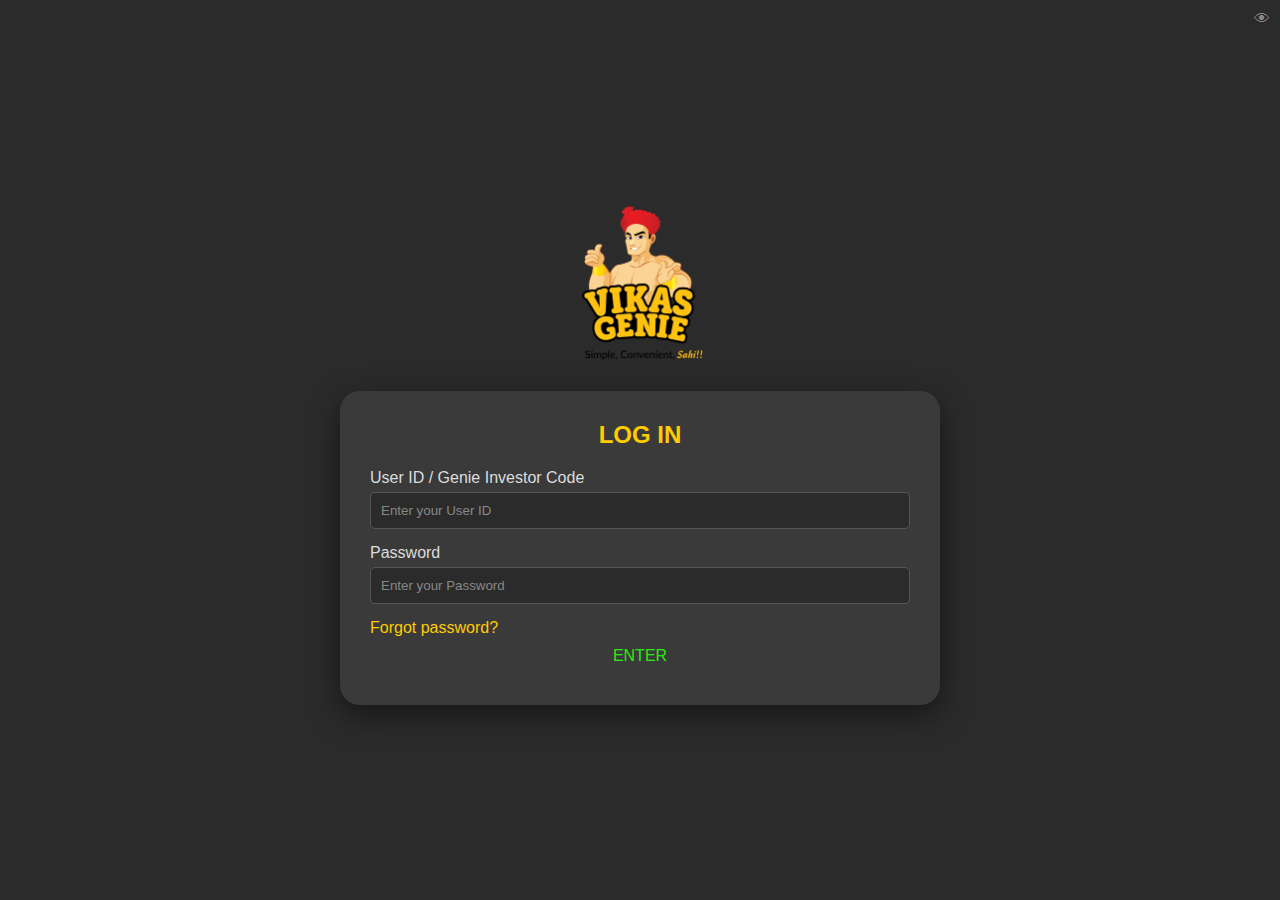
<file: index.html>
<!DOCTYPE html>
<html lang="en">
<head>
    <meta charset="UTF-8">
    <meta name="viewport" content="width=device-width, initial-scale=1.0">
    <title>Vikas Genie Login</title>
    <link rel="stylesheet" href="styles.css">
</head>
<body>
    <div class="container">
        <div class="logo">
            <img src="vikas-genie-logo.png" alt="Vikas Genie Logo">
        </div>
        <div class="login-box">
            <h2>LOG IN</h2>
            <form action="#" id="loginForm">
                <div class="input-group">
                    <label for="userId">User ID / Genie Investor Code</label>
                    <input type="text" id="userId" placeholder="Enter your User ID">
                </div>
                <div class="input-group">
                    <label for="password">Password</label>
                    <input type="password" id="password" placeholder="Enter your Password">
                    <span class="show-password">&#128065;</span>
                </div>
                <div class="forgot-password">
                    <a href="forgot-password.html">Forgot password?</a>
                </div>
                <button type="submit" class="enter-btn">ENTER</button>
            </form>
        </div>
    </div>
    
    <script src="login.js"></script>
</body>
</html>
</file>
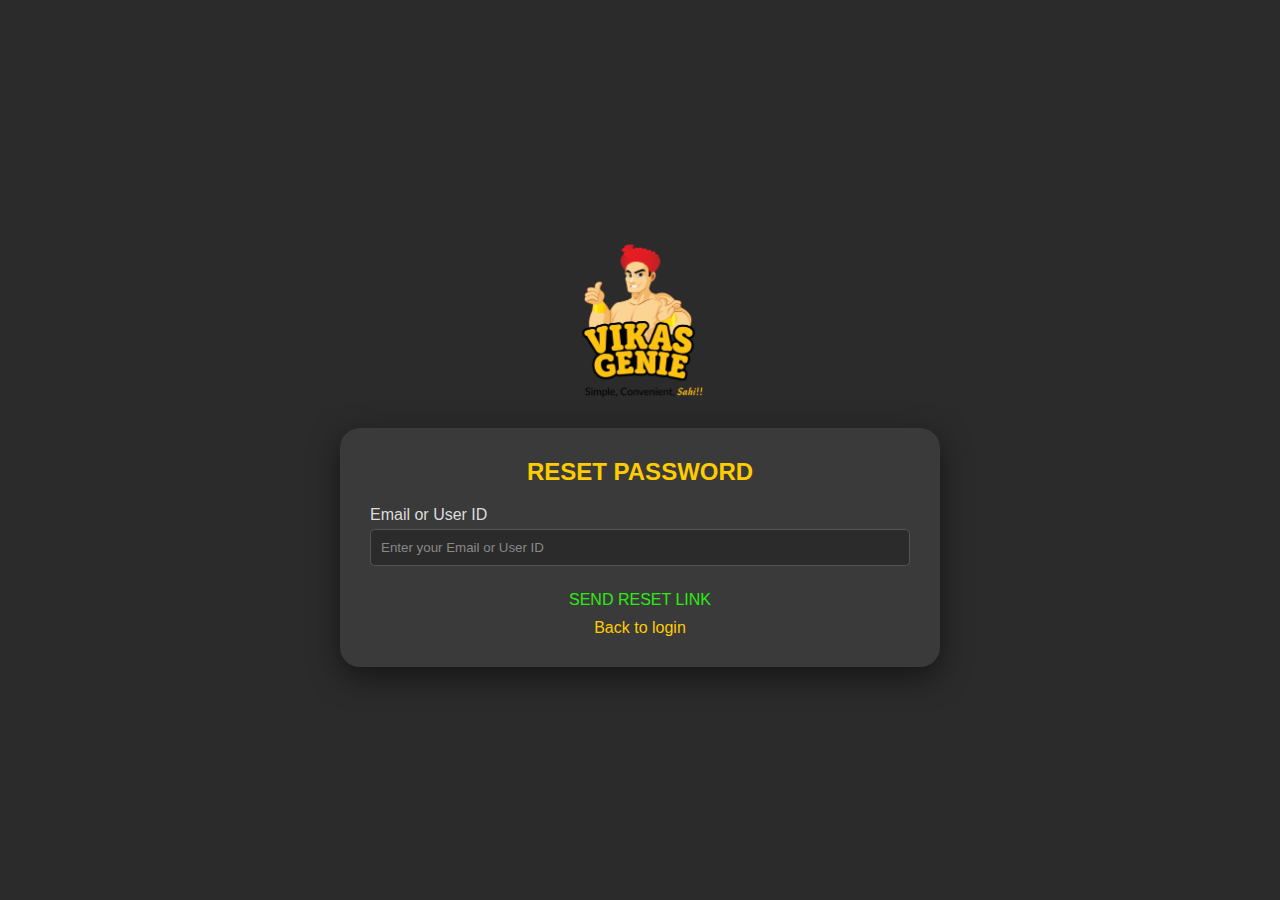
<file: forgot-password.html>
<!DOCTYPE html>
<html lang="en">
<head>
    <meta charset="UTF-8">
    <meta name="viewport" content="width=device-width, initial-scale=1.0">
    <title>Reset Password</title>
    <link rel="stylesheet" href="styles.css">
</head>
<body>
    <div class="container">
        <div class="logo">
            <img src="vikas-genie-logo.png" alt="Vikas Genie Logo">
        </div>
        <div class="reset-box">
            <h2>RESET PASSWORD</h2>
            <form id="resetForm" action="#">
                <div class="input-group">
                    <label for="email">Email or User ID</label>
                    <input type="text" id="email" placeholder="Enter your Email or User ID">
                </div>
                <button type="submit" class="reset-btn">SEND RESET LINK</button>
            </form>
            <div class="back-to-login">
                <a href="index.html">Back to login</a>
            </div>
        </div>
    </div>
    
    <script src="reset.js"></script>
</body>
</html>
</file>
<file: styles.css>
* {
    margin: 0;
    padding: 0;
    box-sizing: border-box;
}

body {
    font-family: Arial, sans-serif;
    background: #2b2b2b;
    display: flex;
    justify-content: center;
    align-items: center;
    height: 100vh;
}

.container {
    text-align: center;
}

.logo img {
    width: 150px;
    margin-bottom: 20px;
}

.login-box, .reset-box {
    background: #3a3a3a;
    padding: 30px;
    border-radius: 20px;
    box-shadow: 0 10px 30px rgba(0, 0, 0, 0.5);
    width: 600px;
}

h2 {
    color: #ffcc00;
    margin-bottom: 20px;
}

.input-group {
    margin-bottom: 15px;
}

label {
    display: block;
    color: #dcdcdc;
    margin-bottom: 5px;
    text-align: left;
}

input {
    width: 100%;
    padding: 10px;
    background: #2b2b2b;
    border: 1px solid #555;
    border-radius: 5px;
    color: white;
}

input::placeholder {
    color: #888;
}

.show-password {
    position: absolute;
    right: 10px;
    top: 10px;
    cursor: pointer;
    color: #888;
}

.enter-btn, .reset-btn {
    width: 100%;
    padding: 10px;
    background: rgb(58, 58, 58);
    color: rgb(42, 236, 16);
    border: none;
    border-radius: 5px;
    cursor: pointer;
    font-size: 16px;
}

.enter-btn:hover, .reset-btn:hover {
    background: #161616;
}

.forgot-password {
    margin-top: 10px;
    text-align: left;
}

.forgot-password a, .back-to-login a {
    color: #ffcc00;
    text-decoration: none;
}

.forgot-password a:hover, .back-to-login a:hover {
    text-decoration: underline;
}
</file>
